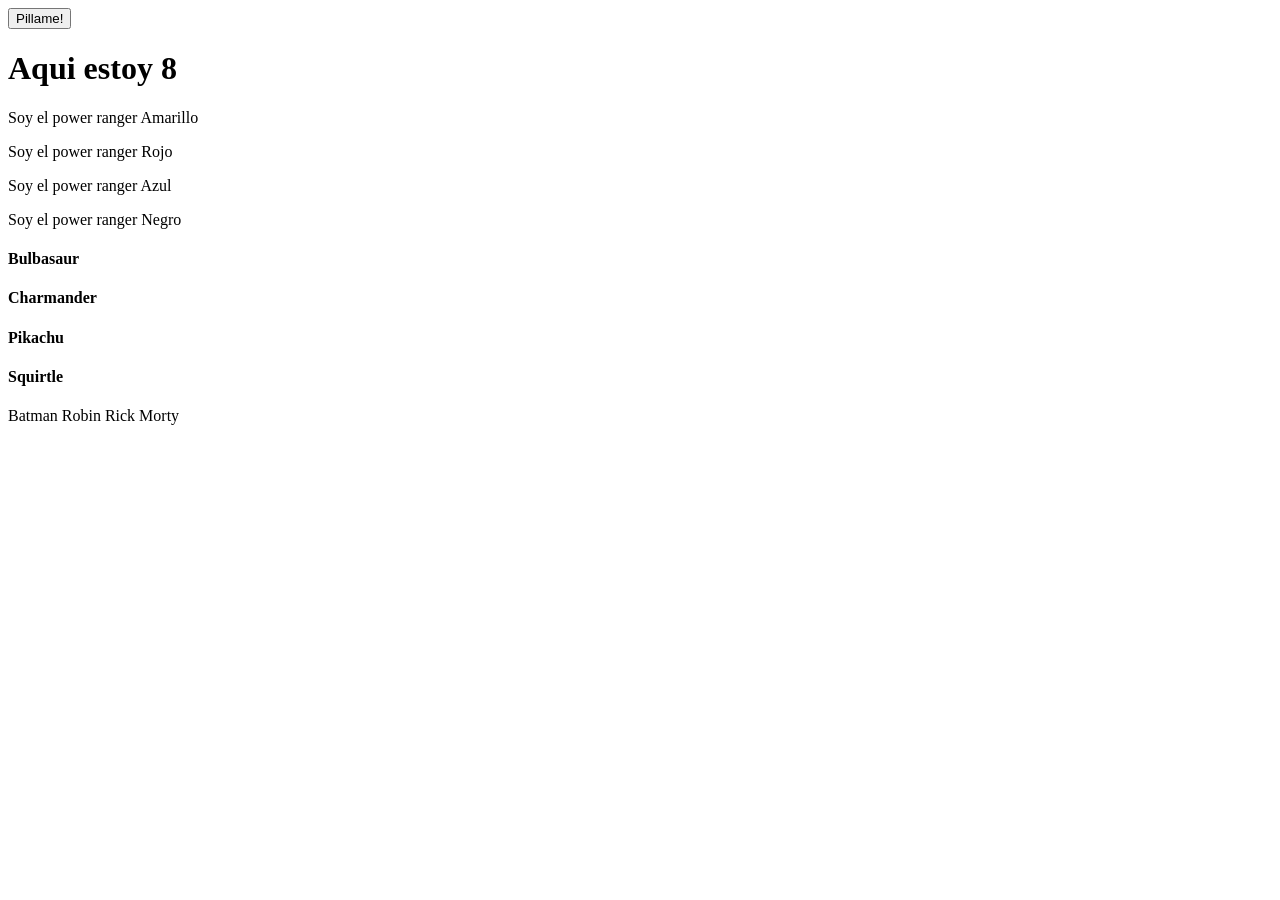
<file: ejercicios-DOM/ejercicio-01/index.html>
<!DOCTYPE html>
<html lang="en">  
<head>
    <meta charset="UTF-8">
    <meta name="viewport" content="width=device-width, initial-scale=1.0">
    <title>Document</title>
</head>
<body>
    <button class="showme">Pillame!</button>
	<h1 id="pillado">Aqui estoy 8</h1>
	<p>Soy el power ranger Amarillo</p>
    <p>Soy el power ranger Rojo</p>
    <p>Soy el power ranger Azul</p>
    <p>Soy el power ranger Negro</p>
	<h4 class="pokemon">Bulbasaur</h4>
    <h4 class="pokemon">Charmander</h4>
    <h4 class="pokemon">Pikachu</h4>
    <h4 class="pokemon">Squirtle</h4>
	<span data-function="testMe">Batman</span>
    <span data-function="testMe">Robin</span>
    <span data-function="testMe">Rick</span>
    <span data-function="testMe">Morty</span>
<script src="script.js"></script>
</body>
</html>
</file>
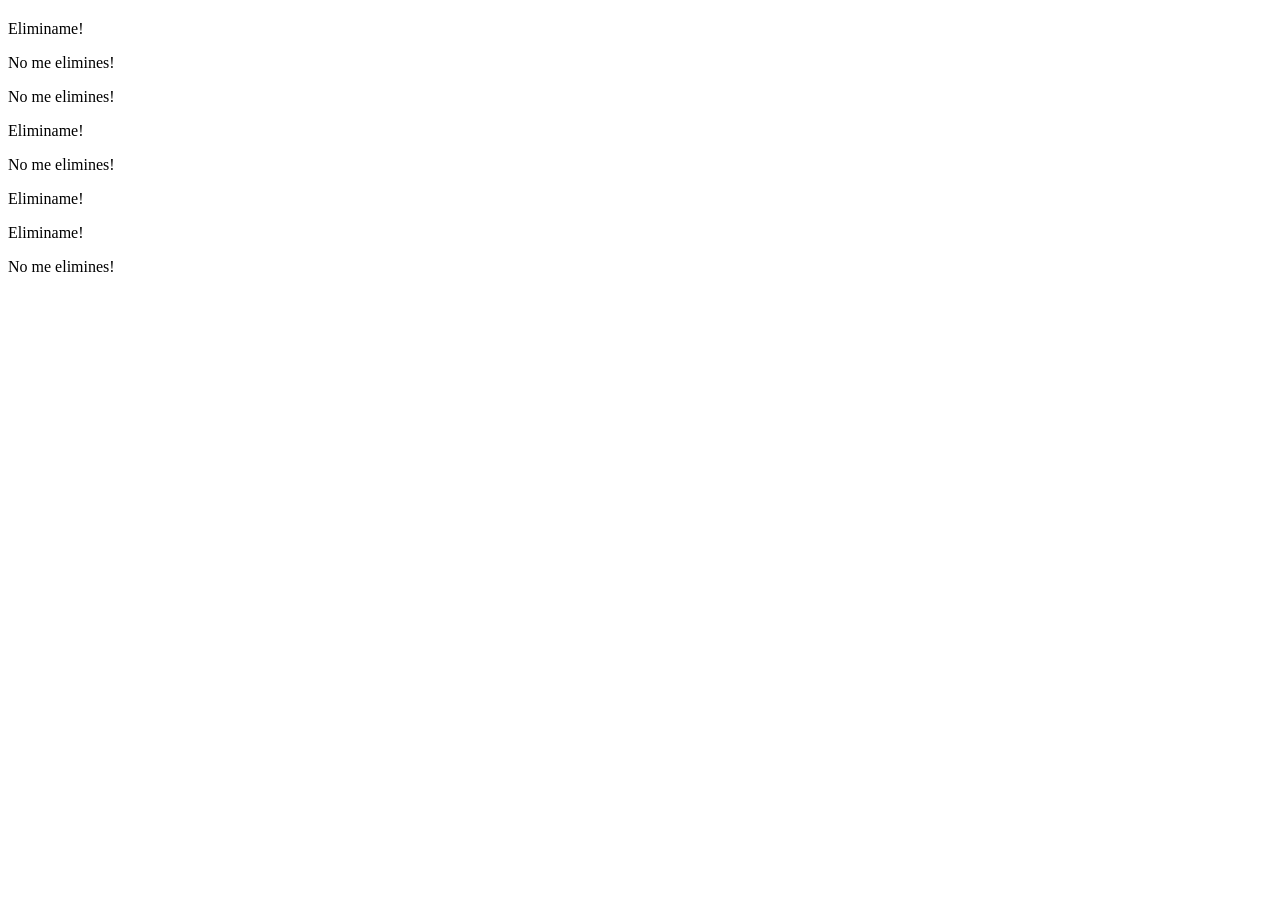
<file: ejercicios-DOM/ejercicio-02/index.html>
<!DOCTYPE html>
<html lang="en">
  <head>
    <meta charset="UTF-8" />
    <meta name="viewport" content="width=device-width, initial-scale=1.0" />
    <title>Document</title>
  </head>
  <body>
    <h2 class="fn-insert-here"></h2>
    <p class="fn-remove-me">Eliminame!</p>
    <p>No me elimines!</p>
    <p>No me elimines!</p>
    <p class="fn-remove-me">Eliminame!</p>
    <p>No me elimines!</p>
    <p class="fn-remove-me">Eliminame!</p>
    <p class="fn-remove-me">Eliminame!</p>
    <p>No me elimines!</p>
    <div></div>
    <div></div>
    <div class="fn-insert-here"></div>
    <div class="fn-insert-here"></div>
  </body>
</html>
</file>
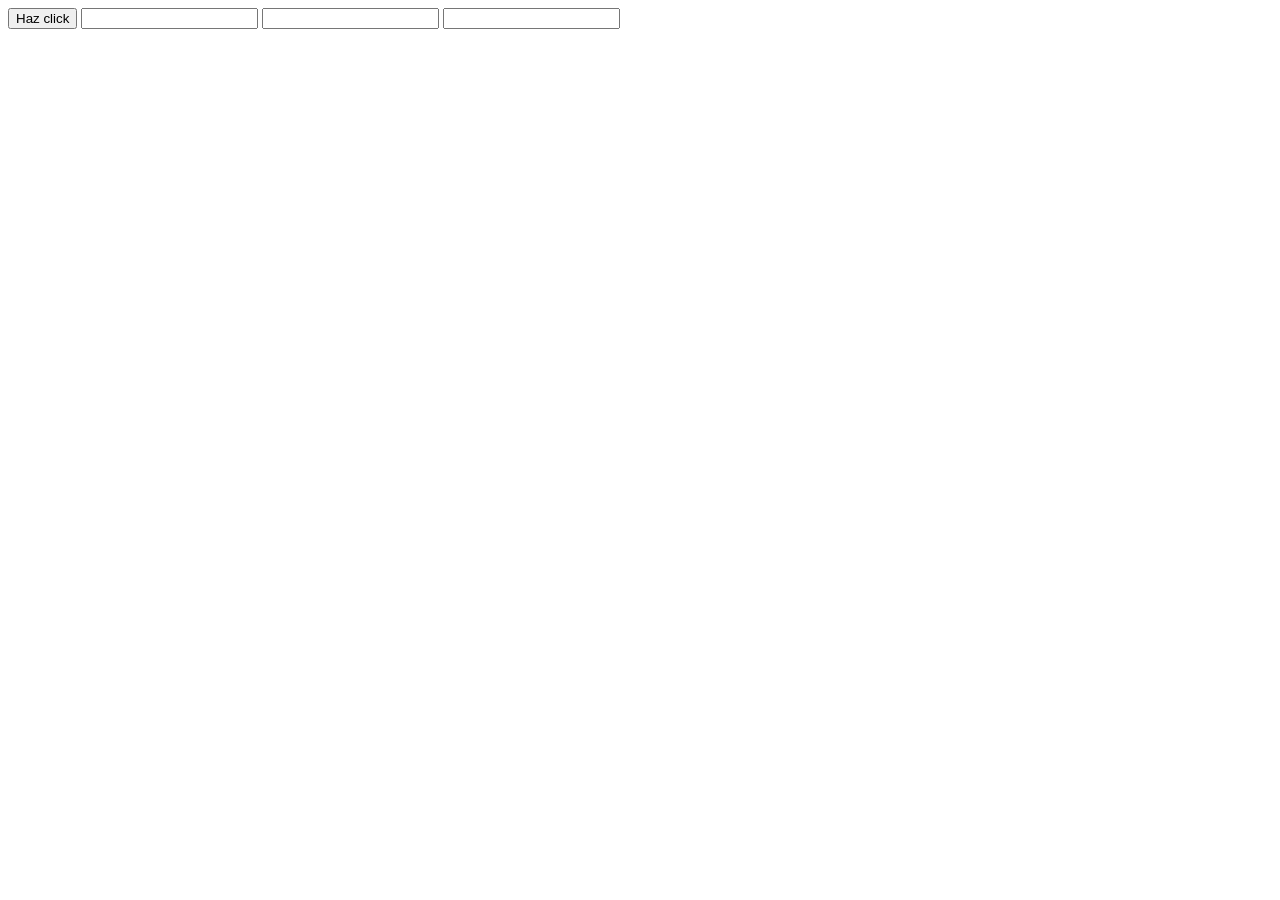
<file: ejercicios-DOM/ejercicio-04/index.html>
<!DOCTYPE html>
<html lang="en">
<head>
    <meta charset="UTF-8">
    <meta name="viewport" content="width=device-width, initial-scale=1.0">
    <title>Document</title>
</head>
<body>
	<button id="btnToClick">Haz click</button>
    <input class="click" type="text"/>
	<input class="focus" type="text"/>
	<input class="value" type="text"/>
</body>
</html>
</file>
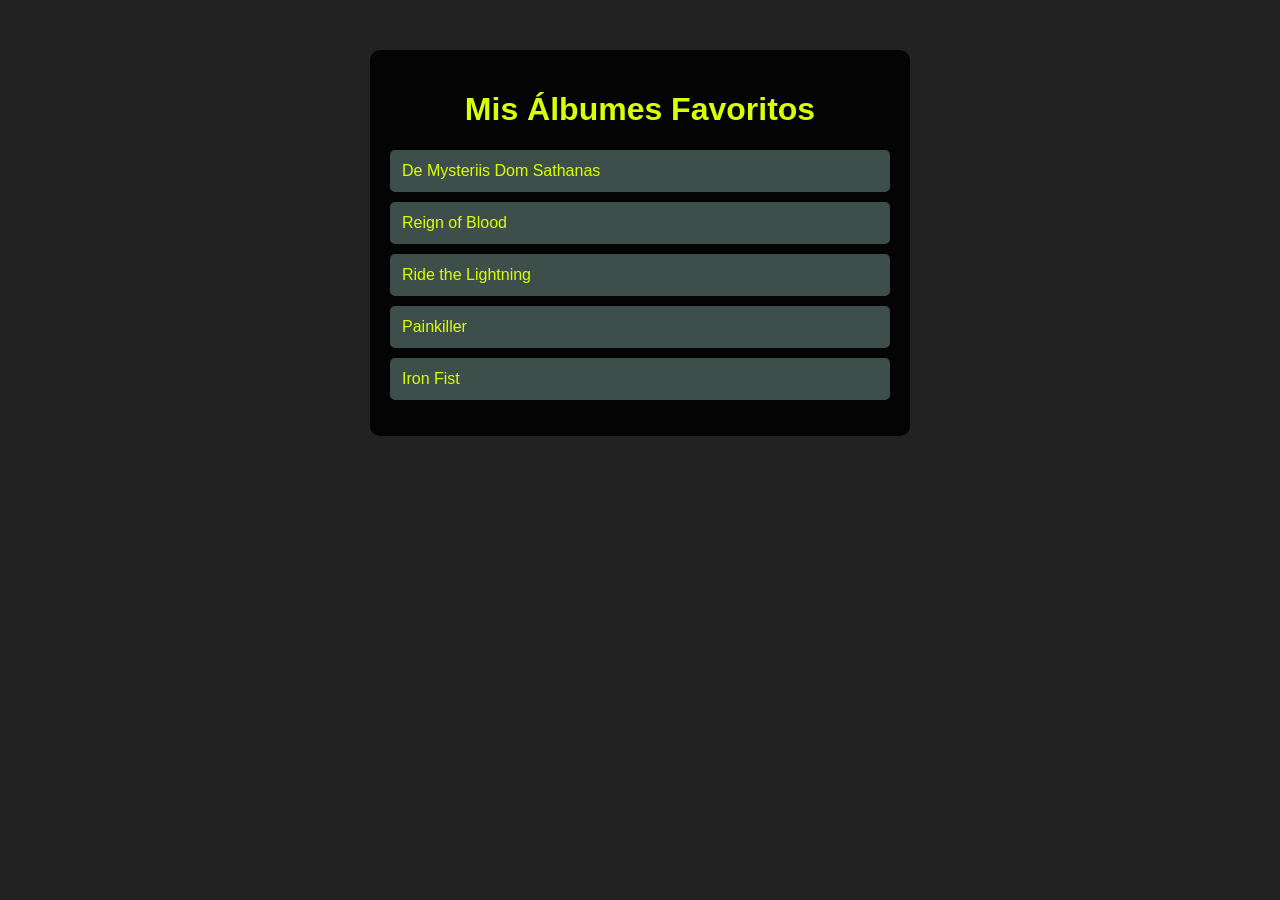
<file: ejercicios-DOM/ejercicio-05/index.html>
<!DOCTYPE html>
<html lang="en">
<head>
    <meta charset="UTF-8">
    <meta name="viewport" content="width=device-width, initial-scale=1.0">
    <script src="script.js" defer></script>
    <link rel="stylesheet" href="style.css">
    <title>Álbumes</title>
</head>
<body>

</body>
</html>
</file>
<file: ejercicios-DOM/ejercicio-05/style.css>
body {
  margin: 0;
  font-family: Arial, sans-serif;
  background-color: #222;
  color: rgb(217, 255, 4);
}

.container {
  width: 500px;
  margin: 50px auto;
  background-color: #040404;
  padding: 20px;
  border-radius: 10px;
}

h1 {
  text-align: center;
}

ul {
  list-style: none;
  padding: 0;
}

li {
  background-color: #3e4f4b;
  padding: 12px;
  margin: 10px 0;
  border-radius: 5px;
  transition: 0.3s;
}

li:hover {
  background-color: #393939;
}
</file>
